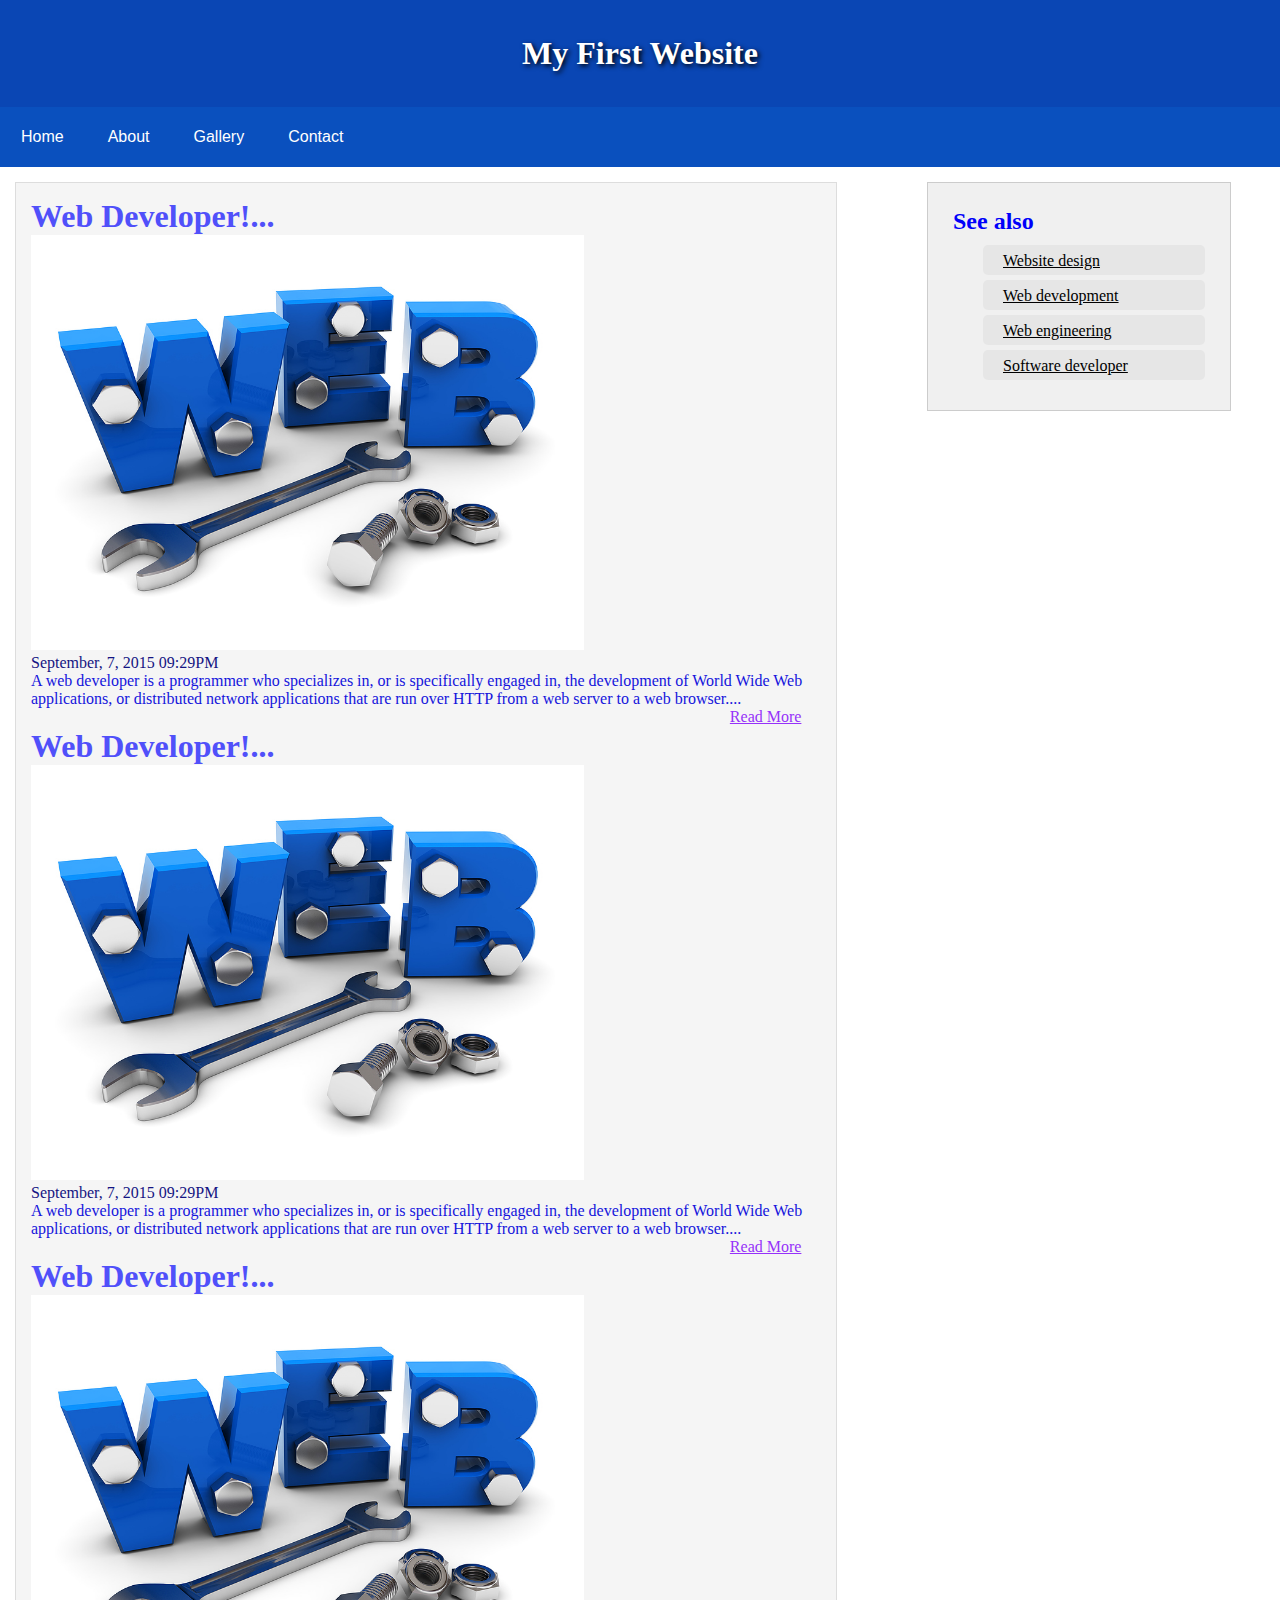
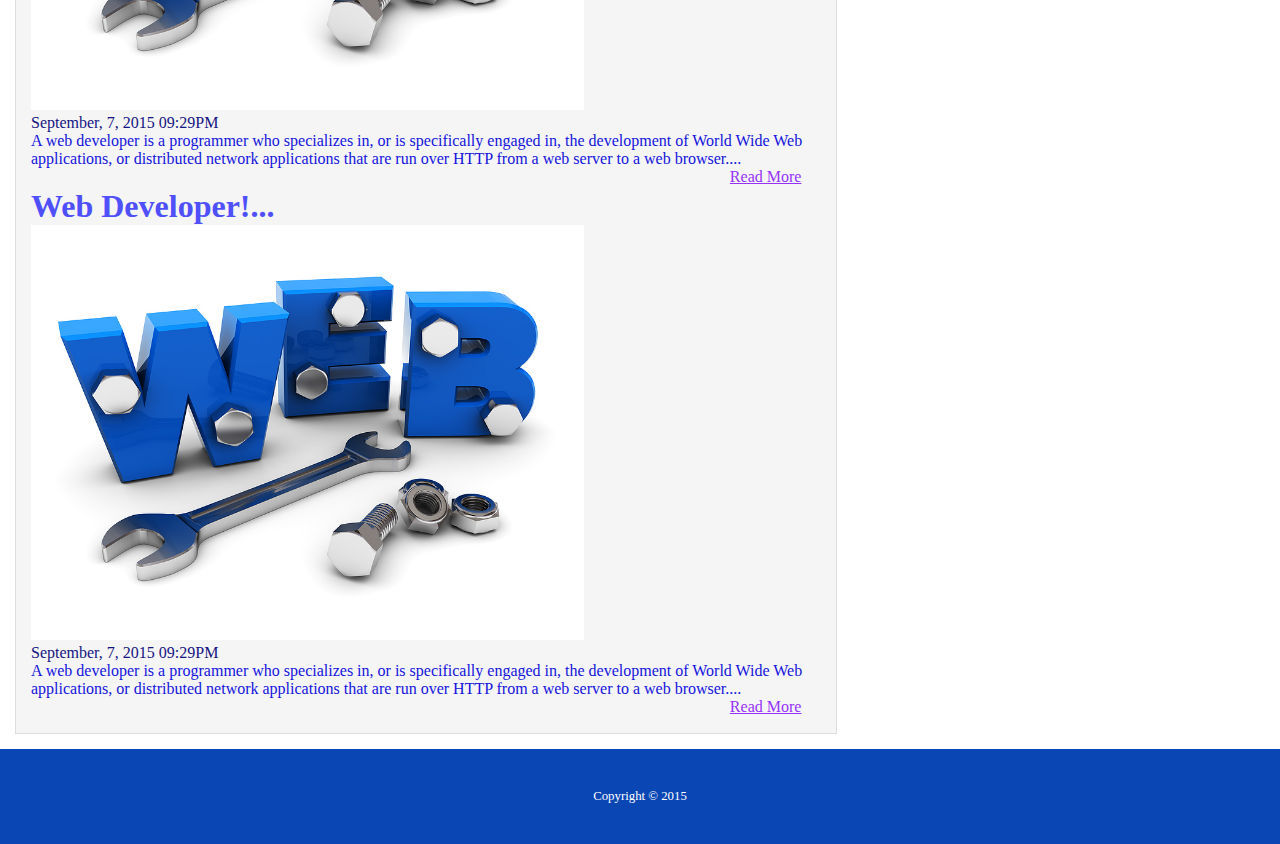
<file: Web/Index.html>
<!DOCTYPE html>
<html>
<head>
	<title>My Website</title>
	<link rel="stylesheet" type="text/css" href="css/style.css">
</head>
<body>
	<header><h1>My First Website</h1></header>
	<nav>
		<ul>
			<li><a href="index.html"> Home</a></li>
			<li><a href="#"> About</a></li>
			<li><a href="#"> Gallery</a></li>
			<li><a href="contact.html"> Contact</a></li>
		</ul>
	</nav>
	<main>
		<article>
			<h1>Web Developer!...</h1>
			<img src="images/1.jpg" alt="Image not Found!" title="Web Developer!!">
			<p><span>September, 7, 2015 09:29PM</span></p>
			<p>A web developer is a programmer who specializes in, or is specifically engaged in, the development of World Wide Web applications, or distributed network applications that are run over HTTP from a web server to a web browser....</p>
			<a href="https://en.wikipedia.org/wiki/Web_developer">Read More</a>
			<h1>Web Developer!...</h1>
			<img src="images/1.jpg" alt="Image not Found!" title="Web Developer!!">
			<p><span>September, 7, 2015 09:29PM</span></p>
			<p>A web developer is a programmer who specializes in, or is specifically engaged in, the development of World Wide Web applications, or distributed network applications that are run over HTTP from a web server to a web browser....</p>
			<a href="https://en.wikipedia.org/wiki/Web_developer">Read More</a>
			<h1>Web Developer!...</h1>
			<img src="images/1.jpg" alt="Image not Found!" title="Web Developer!!">
			<p><span>September, 7, 2015 09:29PM</span></p>
			<p>A web developer is a programmer who specializes in, or is specifically engaged in, the development of World Wide Web applications, or distributed network applications that are run over HTTP from a web server to a web browser....</p>
			<a href="https://en.wikipedia.org/wiki/Web_developer">Read More</a>
			<h1>Web Developer!...</h1>
			<img src="images/1.jpg" alt="Image not Found!" title="Web Developer!!">
			<p><span>September, 7, 2015 09:29PM</span></p>
			<p>A web developer is a programmer who specializes in, or is specifically engaged in, the development of World Wide Web applications, or distributed network applications that are run over HTTP from a web server to a web browser....</p>
			<a href="https://en.wikipedia.org/wiki/Web_developer">Read More</a>
		</article>
		<aside>
			<div class="sidebar">
			<h2>See also</h2>
				<ul>
					<li> <a href="https://en.wikipedia.org/wiki/Website_design">Website design</a></li>
					<li> <a href="https://en.wikipedia.org/wiki/Web_development">Web development</a></li>
					<li> <a href="https://en.wikipedia.org/wiki/Web_engineering">Web engineering</a></li>
					<li> <a href="https://en.wikipedia.org/wiki/Software_developer">Software developer</a></li>
				</ul>
			</div>
		</aside>
		<div class="clear"></div>
	</main>
	<footer>
		<p>Copyright &copy; 2015</p>
	</footer>
</body>
</html>
</file>
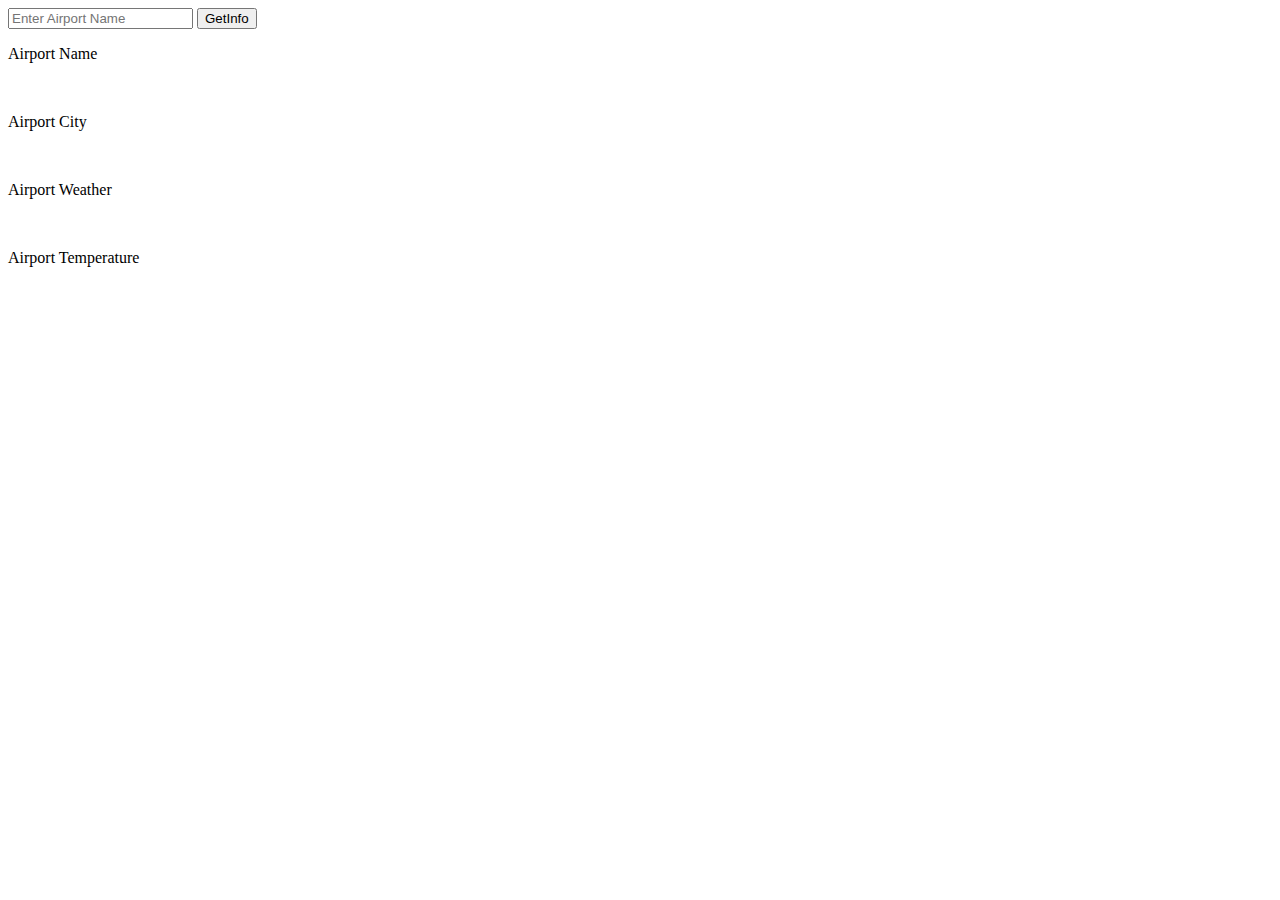
<file: JQuery/Airports.html>
<!DOCTYPE html>
<html lang="en">
<head>
  <meta charset="UTF-8">
  <title>This is Airport Page</title>
  <script src="https://ajax.googleapis.com/ajax/libs/jquery/2.1.3/jquery.min.js"></script>
  <script>
    function onDataReceived(data, status, xhr) {
      console.log(data);
      console.log(status);
      console.log(xhr);
      $('#name').text(data.name);
      $('#city').text(data.city);
      $('#Weather').text(data.weather.weather);
      $('#Temperature').text(data.weather.temp);
    }

    function onError(xhr, status, error) {
      console.log("Error: " + error);
      console.log("XHR: " + xhr);
      console.log("status: " + status);
    }
    /*
     $('p').click(function() {
     $(this).css('color', 'red');
     })

     $('li').hover(function() {
     $(this).css('color', 'red');
     }, function() {
     $(this).css('color', 'black');
     })

     $(document).keypress(function() {
     console.log("Key Pressed");
     })
     */
    $(document).ready(function() {
      $('button').click(function() {
        var url = 'http://services.faa.gov/airport/status/{CODE}'
          .replace('{CODE}', $('input').val());
        //$.get(url, onDataReceived);

        var request = {
          url: url,
          type: 'GET',
          success: onDataReceived,
          headers: {
            Accept: 'application/json'
          },
          error: onError,
          timeout: 3000
        };

        $.ajax(request);
      });
    });

    /*
     function doAnimation() {
     var properties = {fontSize : '5em'};
     $('#title').animate(properties, 1000);
     }
     */
  </script>
</head>

<body>
<input placeholder="Enter Airport Name">
<button>GetInfo</button>

<p>Airport Name</p>
<p id="name"></p>
<br>

<p>Airport City</p>
<p id="city"></p>
<br>

<p>Airport Weather</p>
<p id="Weather"></p>
<br>

<p>Airport Temperature</p>
<p id="Temperature"></p>
<br>

<!--
<h1 id="title">This is heading</h1>
<button onclick="doAnimation()">Animate</button>

<p class="paragraph">This is paragraph 1</p>

<p class="paragraph">This is paragraph 2</p>
<input type="text">
<button onclick="addLi()">AddLi</button>
<button onclick="removeLi()">RemoveLi</button>

<ul>
  <li>List 1</li>
  <li>List 2</li>
  <li>List 3</li>
  <li>List 4</li>
  <li>List 5</li>
</ul>
-->

<script>
  /*
   $('body').children().css('outline', '1px solid red');

   function addLi() {
   var newLiIndex = $('ul').children().length +1;
   var newLiElementText = "List " + newLiIndex;
   var newLiElement = $('<li></li>').text(newLiElementText);
   $('ul').append(newLiElement);
   }

   function removeLi() {
   $('ul li:last').remove();
   }
   */

</script>
</body>
</html>
</file>
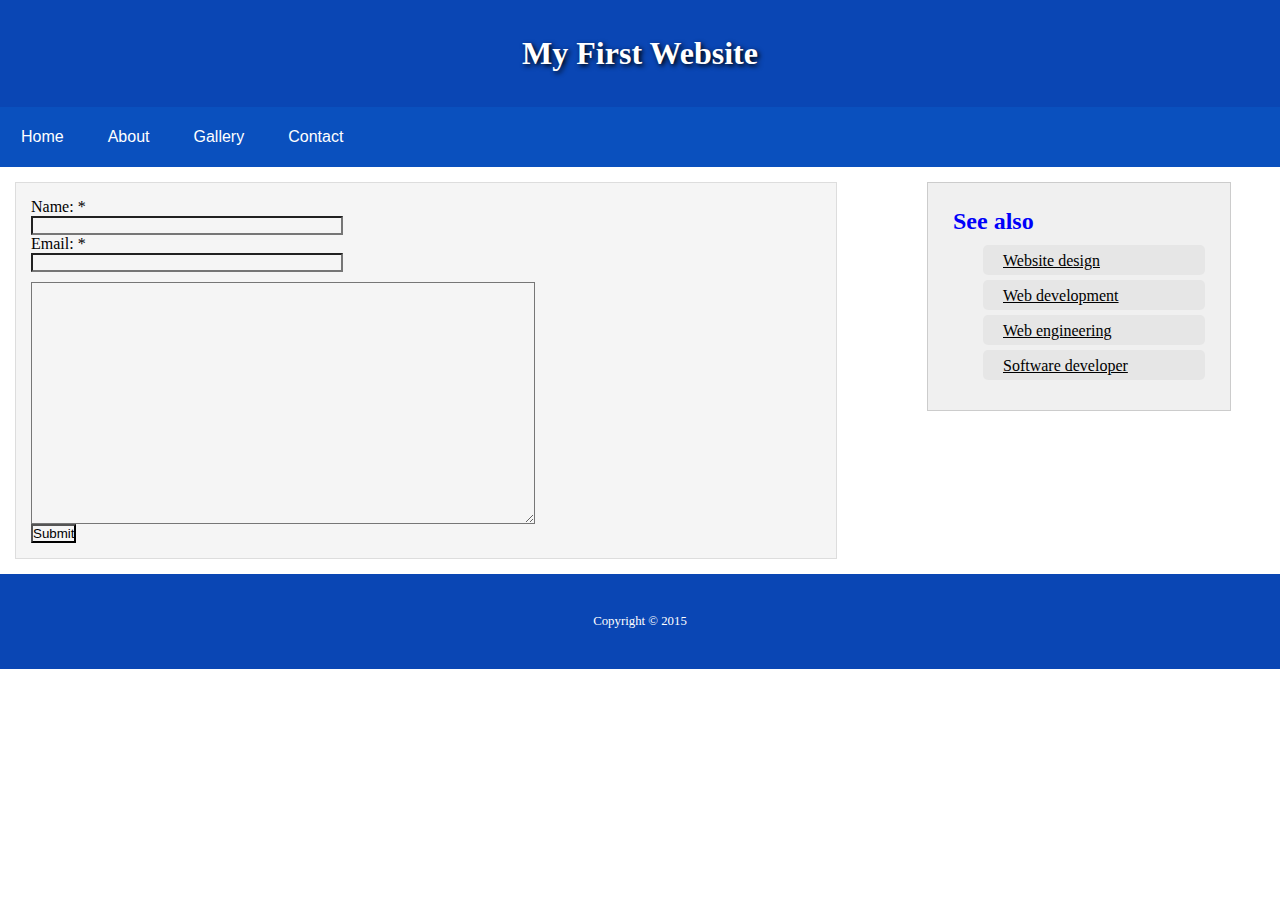
<file: Web/contact.html>
<!DOCTYPE html>
<html>
<head>
	<title>My Website</title>
	<link rel="stylesheet" type="text/css" href="css/style.css">
</head>
<body>
	<header><h1>My First Website</h1></header>
	<nav>
		<ul>
			<li><a href="index.html"> Home</a></li>
			<li><a href="#"> About</a></li>
			<li><a href="#"> Gallery</a></li>
			<li><a href="contact.html"> Contact</a></li>
		</ul>
	</nav>
	<main>
		<article>
		<form>
			<label for="name"> Name: *</label>
			<input type="text" id="name">
			<label for="email"> Email: *</label>
			<input type="text" id="email">
			<textarea></textarea>
			<input type="submit">
		</form>
		</article>
		<aside>
			<div class="sidebar">
			<h2>See also</h2>
				<ul>
					<li> <a href="https://en.wikipedia.org/wiki/Website_design">Website design</a></li>
					<li> <a href="https://en.wikipedia.org/wiki/Web_development">Web development</a></li>
					<li> <a href="https://en.wikipedia.org/wiki/Web_engineering">Web engineering</a></li>
					<li> <a href="https://en.wikipedia.org/wiki/Software_developer">Software developer</a></li>
				</ul>
			</div>
		</aside>
		<div class="clear"></div>
	</main>
	<footer>
		<p>Copyright &copy; 2015</p>
	</footer>
</body>
</html>
</file>
<file: Web/css/style.css>
* {
	margin: 0;
	padding: 0;
}

header {
	font-size: :2.5em;
	background: rgba(10,70,180,1);
	text-align: center;
	color: #fff;
	padding: 35px;
	text-shadow:2px 2px 5px rgba(0,0,0,1);
}

nav ul {
	background: rgba(10, 80, 190, 1);
	padding: 1px;
}

nav ul li, nav ul li a {
	color: #fff;
	display: inline-block;
}
nav ul li a:link, nav ul li a:visited {
	padding: 20px;
	text-decoration: none;
	font-family: sans-serif;
	text-transform: capitalize;
}

nav ul li a:hover, nav ul li a:active {
	background: rgba(100,100,100,1);	
}

main {
	width: 95%;
	margin: 15px;
}

article {
	background: rgba(245,245,245,1);
	border: 1px solid #ddd;
	width: 65%;
	padding: 15px;
	float:left;
}

article h1 {
	color: rgba(80,80,250,1);
}

article img {
	width: 70%;
}

article p {
	color: rgba(20, 20, 220, 1);
}

article p span {
	color: rgba(20, 20, 130, 1);
}

article a {
	color: rgba(150,50,250,1);
	display: block;
	text-align: right;
	padding: 0 20px 2px 0;
	text-decoration:  underline;
}

article a:hover {
	color: rgba(150,50,250,0.75);
}

aside {
	width: 25%;
	float: right;
}

aside .sidebar {
	border: 1px solid #ccc;
	background: rgba(240, 240, 240, 1);
	color: rgba(200, 80, 0, 1);
	padding: 25px;
	margin-bottom: 20px;
}

aside .sidebar h2 {
	background: rgba(240, 240, 240, 1);
	border: none;
	color: rgba(0,0,250,1);
	border-radius: 5px;
	padding-bottom: 5px;
	margin-bottom: 5px;
}

aside .sidebar li {
	background: rgba(230, 230, 230, 1);
	border: transparent;
	border-radius: 5px;
	padding-bottom: 5px;
	margin-bottom: 5px;
	margin-left: 30px;
}

aside a {
	color: rgba(0,0,0,1);
}

aside a:hover {
	color: rgba(0,0,0,0.6);
}

aside ul li {
	list-style: none;
	padding: 7px 0 5px 20px;
	border-bottom: 1px dotted $ccc;
}
form {
	width: 65%;
	float: left;
}

input {
	background: rgba(0,0,0,0) !important;
	outline: none !important;
}

input[type='text'] {
	width: 60%;
	display: block;
	border-bottom: 1px dotted $ccc;
}
textarea {
	width: 90%;
	display: block;;
	display: block;
	background: rgba(0,0,0,0) !important;	
	outline: none !important;
	min-height: 200px;
	border-bottom: 1px dotted $ccc;
	padding: 20px;
	margin-top: 10px;
}

input[type='text']

input[type='submit'] {
	padding: 10px 20px;
	float: right;
	margin: 10px 15px 10px auto;
}

footer {
	font-size: 0.8em;
	padding: 40px;
	background: rgba(10,70,180,1);
	text-align: center;
	color: white;
}

.clear {
	clear:both;
}
</file>
